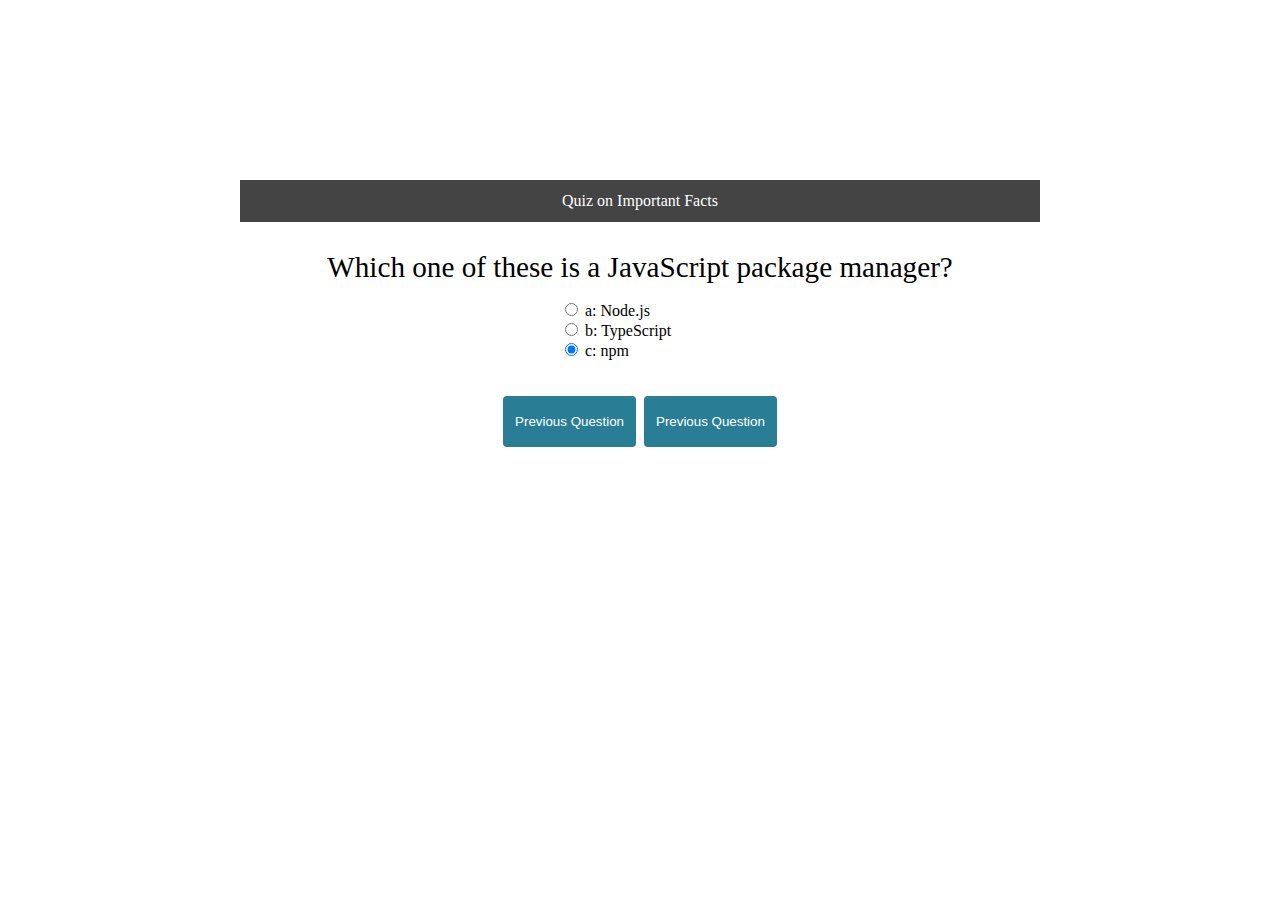
<file: html-semantics/index.html>
<!DOCTYPE html>
<html lang="en">

	<head>
		<meta charset="UTF-8">
		<meta http-equiv="X-UA-Compatible" content="IE=edge">
		<meta name="viewport" content="width=device-width, initial-scale=1.0">
		<link rel="stylesheet" href="css/style.css">
		<title>Task One</title>
	</head>

	<body>
		<div class="container">
			<div class="title">
				Quiz on Important Facts
			</div>

			<div class="content">
				<div class="quiz-title">
					Which one of these is a JavaScript package manager?
				</div>

				<div class="questions-container">
					<input type="radio" name="package" value="a" />
					<span>
						a: Node.js
					</span>
					<br />

					<input type="radio" name="package" value="b" />
					<span>
						b: TypeScript
					</span>
					<br />

					<input type="radio" name="package" value="c" checked />
					<span>
						c: npm
					</span>
					<br />
				</div>


				<div class="btn-container">
					<button>
						Previous Question
					</button>

					<button>
						Previous Question
					</button>

				</div>
			</div>
		</div>
	</body>

</html>
</file>
<file: html-semantics/css/style.css>
body {
	display: flex;
	flex-direction: column;
	justify-content: center;
	align-items: center;
	font-size: 16px;
	box-sizing: border-box;
}

.container {
	width: 90vw;
	max-width: 800px;
	text-align: center;
	position: absolute;
	top: 20%;
}

.container .content {
	margin-top: 1.825rem;
}

.container .title {
	background-color: #444;
	color: #fff;
	padding: 12px;
}

.container .content .quiz-title {
	font-size: 1.825rem;
}

.container .content .questions-container {
	margin: 1rem auto auto 40%;
	text-align: left;
}

.container .content .btn-container {
	margin-top: 2rem;
	display: flex;
	justify-content: center;
	align-items: center;
}

.container .content .btn-container button {
	background-color: #297e96;
	padding: 18px 12px;
	color: #fff;
	outline: 0;
	border: 0;
	margin: 4px;
	border-radius: 4px;
	-webkit-border-radius: 4px;
	-moz-border-radius: 4px;
	-ms-border-radius: 4px;
	-o-border-radius: 4px;
}
</file>
